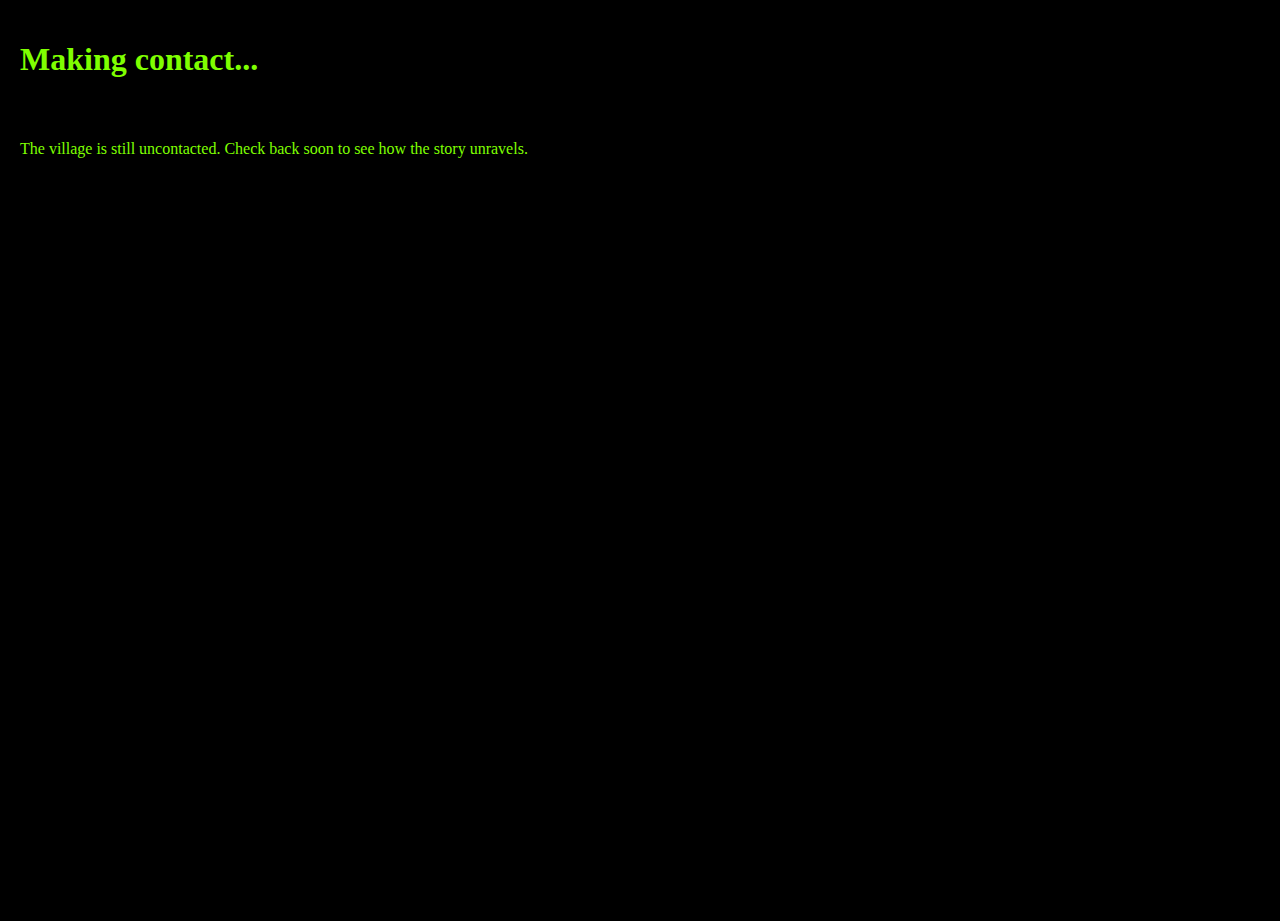
<file: pages/Land.html>
<!DOCTYPE html PUBLIC "-//W3C//DTD XHTML 1.0 Transitional//EN" "http://www.w3.org/TR/xhtml1/DTD/xhtml1-transitional.dtd">
<html xmlns="http://www.w3.org/1999/xhtml">

	<head>
		<meta http-equiv="Content-Type" content="text/html; charset=utf-8" />
		<link href="src/kmcss.css" rel="stylesheet" type="text/css" />		
		<link rel="shortcut icon" type="image/png" href="" />

		<title>Landing</title>
	</head>
	<body>
		<div id="land">
			<h1>Making contact...</h1>
			<p>The village is still uncontacted. Check back soon to see how the story unravels.</p>
		</div>
	</body>
</html>
</file>
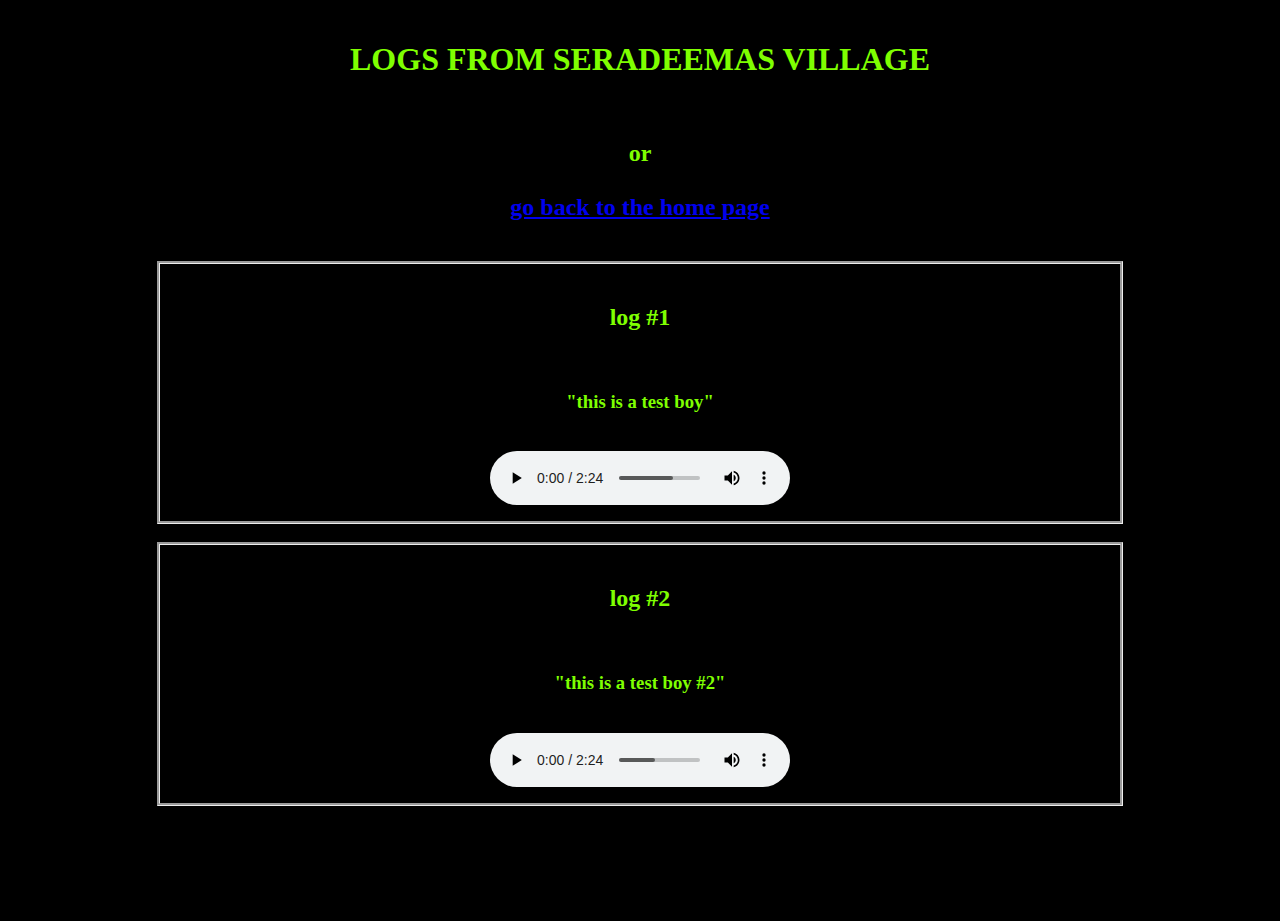
<file: pages/Radio.html>
<!DOCTYPE html PUBLIC "-//W3C//DTD XHTML 1.0 Transitional//EN" "http://www.w3.org/TR/xhtml1/DTD/xhtml1-transitional.dtd">
<html xmlns="http://www.w3.org/1999/xhtml">

	<head>
		<meta http-equiv="Content-Type" content="text/html; charset=utf-8" />
		<link href="src/kmcss.css" rel="stylesheet" type="text/css" />		
		<link rel="shortcut icon" type="image/png" href="" />

		<title>Radio</title>
	</head>
	<body>
	
		<div id="pcblock">
			<h1>LOGS FROM SERADEEMAS VILLAGE</h1>
			<h2>or </br></br> <a href="index.html">go back to the home page</a></h2>
		</div>
		
	
		<!--start podcasts-->
	
		<div class="audio">
			<h2>log #1</h2>
			<h3>"this is a test boy"</h3>
			<audio controls preload="auto">
				<source src="src/Audio/sample.mp3" type="audio/mp3"/>
				<p>Sorry your browser isnt with the times, try <a href="src/Audio/sample.mp3">this</a> instead</p>
			</audio>
		
		</div>
		</br>
		<div class="audio">
			<h2>log #2</h2>
			<h3>"this is a test boy #2"</h3>
			<audio controls preload="auto">
				<source src="src/Audio/sample.mp3" type="audio/mp3"/>
				<p>Sorry your browser isnt with the times, try <a href="src/Audio/sample.mp3">this</a> instead</p>
			</audio>
		</div>

	</body>
</html>
</file>
<file: pages/src/kmcss.css>
html, body {
     height: 100%;
     margin:0;
     padding:0;
     background-color: black 
}
h1, h2, h3, p {
    color: chartreuse;
    padding: 20px;
}
#pcblock {
     margin: auto;
     text-align: center;
}
.audio {
     border-style: groove;
     text-align: center;
     margin: auto;
     width: 75%;
     padding-bottom: 1em;
}
#basic {
     position:relative;
     height: 100%;
     width:100%;
}
.msg {
     position:absolute;
     top:0;
     left:0;
     right:0;
     bottom:0;
     margin:0;
     background: url("msg0.png") no-repeat center;

}
.msg:hover {
     position:absolute;
     top:0;
     left:0;
     right:0;
     bottom:0;
     margin:0;
     background: url("msg1.png") no-repeat center;

}
</file>
